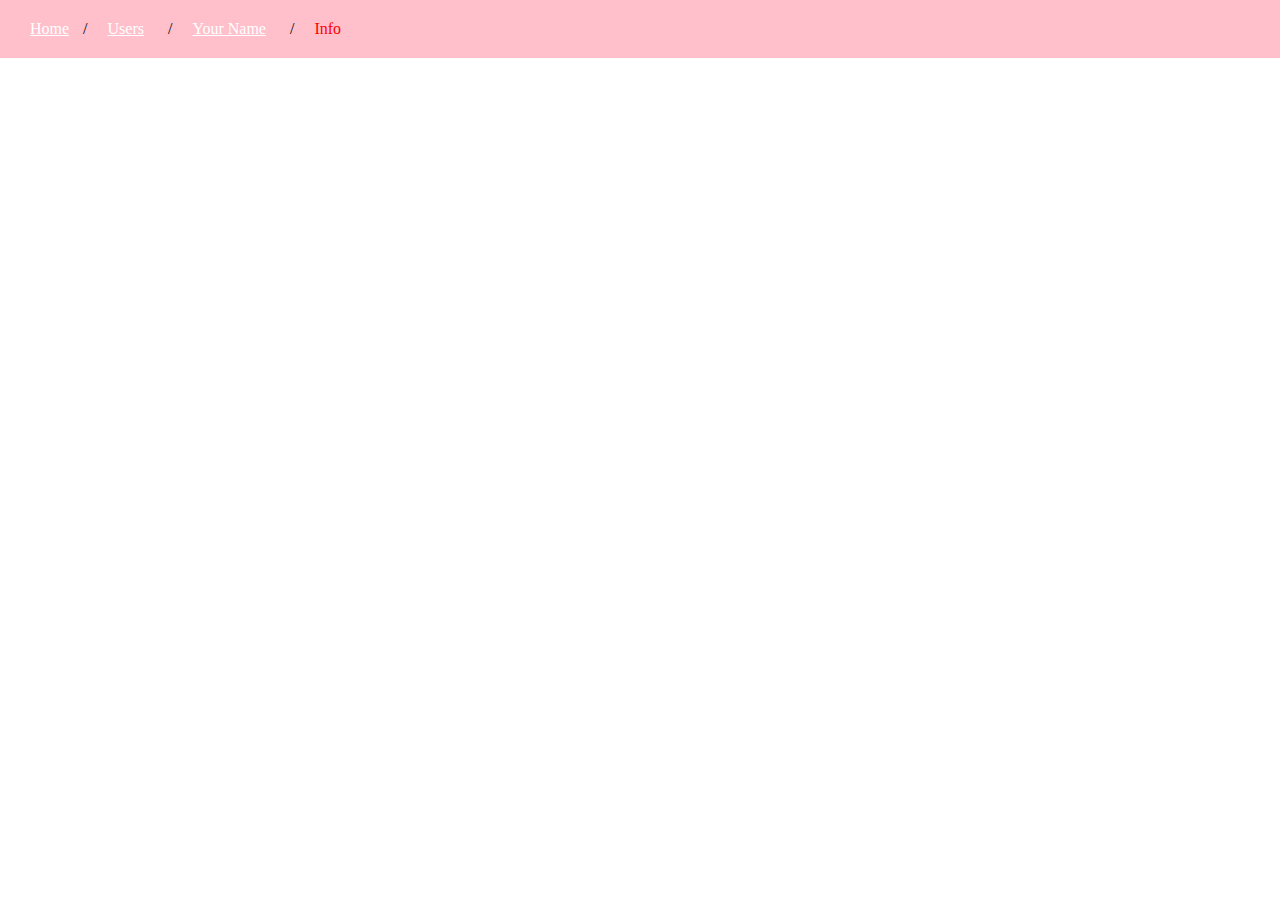
<file: Modules/02-CSS/Assigments/index.html>
<!DOCTYPE html>
<html lang="en">
<head>
    <meta charset="UTF-8">
    <meta http-equiv="X-UA-Compatible" content="IE=edge">
    <meta name="viewport" content="width=device-width, initial-scale=1.0">
    <link rel="stylesheet" href="style.css"/>
    <title>Assignment 2</title>
</head>
<body>
    <ul class="breadcrumb">  
        <li><a href="#">Home</a></li>  
        /<li class="breadcrumb-1"><a href="#">Users</a></li>
        /<li class="breadcrumb-1"><a href="#">Your Name</a></li>  
        /<li class="breadcrumb-1">Info</li>
    </ul>
</body>
</html>
</file>
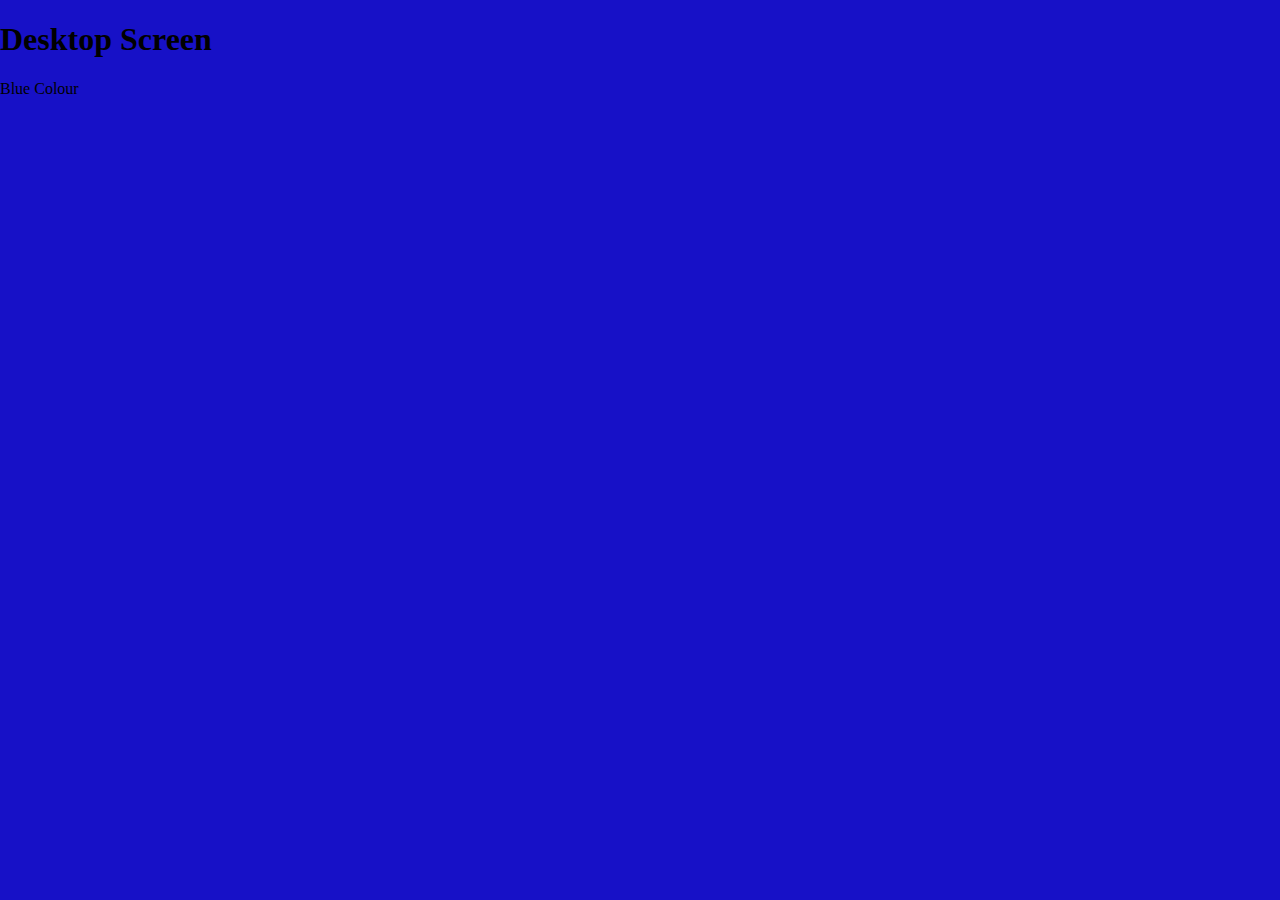
<file: Modules/02-CSS/Capstone/index.html>
<!DOCTYPE html>
<html lang="en">
<head>
    <meta charset="UTF-8">
    <meta http-equiv="X-UA-Compatible" content="IE=edge">
    <meta name="viewport" content="width=device-width, initial-scale=1.0">
    <link rel="stylesheet" href="style.css"/>
    <title>CSS Capstone project</title>
</head>
<body>
  <div class="mobile">
    <!-- add in title and paragraph -->
    <h1>Mobile Screen</h1>
    <p>Red Colour</p>
  </div>

  <div class="tablet">
    <!-- add in title and paragraph -->
    <h1>Tablet Screen</h1>
    <p>Green Colour</p>
  </div>

  <div class="desktop">
    <!-- add in title and paragraph -->
    <h1>Desktop Screen</h1>
    <p>Blue Colour</p>
  </div>
</body>
</html>
</file>
<file: Modules/02-CSS/Assigments/style.css>
* {
    padding: 0;
    margin: 0;
}

.breadcrumb {  
    background-color: pink;
    padding: 20px;
    text-decoration: none;
    /*
      - add some padding around it
      - add background color
      - remove the bullet points on the list
    */
}
  
.breadcrumb li {
    display: inline-block;
    margin: 0px 10px;
}
  
.breadcrumb li a {
    color: white;
}

.breadcrumb-1 {
    color: red;
    padding: 0px 10px;
}
  
  /* add a CSS selector that selects all list elements except for 1st one */
  /* add "/" before each selected list  */
  /* add text color and padding */
</file>
<file: Modules/02-CSS/Capstone/style.css>
body {
    background-color: black;
    padding: 0;
    margin: 0;
  }
  
  @media (max-width: 639px) {
    .mobile {
        background-color: red;
        width: 100vw;
        height: 100vh;
        display: inline-block;
    }

    .tablet {
        background-color: rgb(130, 206, 130);
        width: 100vw;
        height: 100vh;
        display: none;
    }

    .desktop {
        background-color: rgb(63, 58, 206);
        width: 100vw;
        height: 100vh;
        display: none;
    }
  }
  
  @media (min-width: 640px) {

    .mobile {
        background-color: red;
        width: 100vw;
        height: 100vh;
        display: none;
    }

    .tablet {
        background-color: rgb(130, 206, 130);
        width: 100vw;
        height: 100vh;
        display: inline-block;
    }

    .desktop {
        background-color: rgb(63, 58, 206);
        width: 100vw;
        height: 100vh;
        display: none;
    }
  }
  
  @media (min-width: 1024px) {
    .mobile {
        background-color: red;
        width: 100vw;
        height: 100vh;
        display: none;
    }

    .tablet {
        background-color: rgb(130, 206, 130);
        width: 100vw;
        height: 100vh;
        display: none;
    }

    .desktop {
        background-color: rgb(23, 17, 199);
        width: 100vw;
        height: 100vh;
        display: inline-block;
    }
  }
</file>
